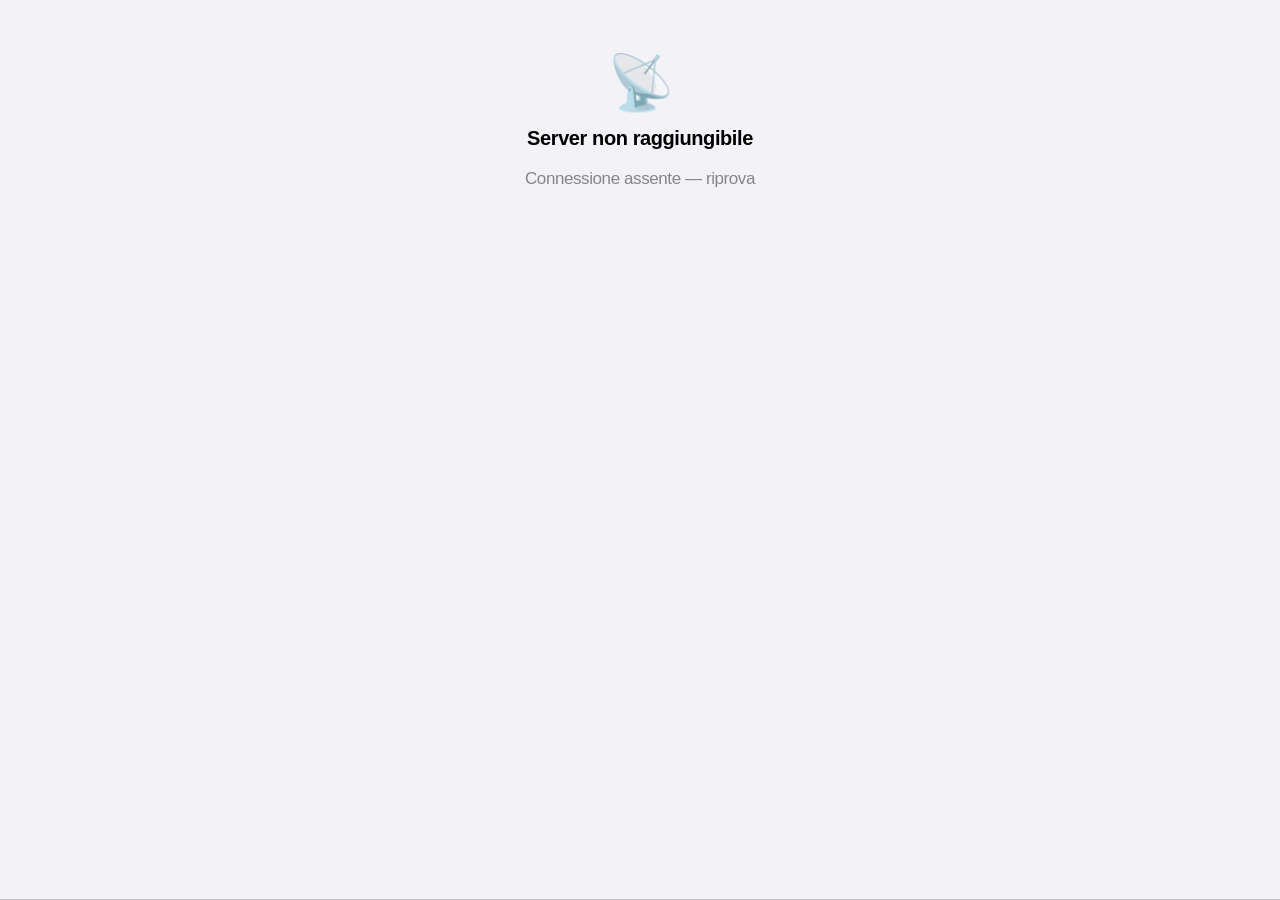
<file: public/index.html>
<!doctype html>
<html lang="it">
<head>
  <meta charset="utf-8">
  <meta name="viewport" content="width=device-width, initial-scale=1, viewport-fit=cover">
  <meta name="apple-mobile-web-app-capable" content="yes">
  <meta name="mobile-web-app-capable" content="yes">
  <meta name="apple-mobile-web-app-status-bar-style" content="default">
  <meta name="apple-mobile-web-app-title" content="PolSenna">
  <meta name="theme-color" content="#F2F2F7" media="(prefers-color-scheme: light)">
  <meta name="theme-color" content="#000000" media="(prefers-color-scheme: dark)">
  <title>PolSenna Bets</title>
  <link rel="icon" href="icon.svg" type="image/svg+xml">
  <link rel="apple-touch-icon" href="icon.svg">
  <link rel="manifest" href="manifest.webmanifest">
  <link rel="stylesheet" href="style.css">
</head>
<body>
  <div class="app" id="app"></div>
  <nav class="tabbar" id="tabbar"></nav>
  <script src="common.js"></script>
  <script src="app.js"></script>
</body>
</html>
</file>
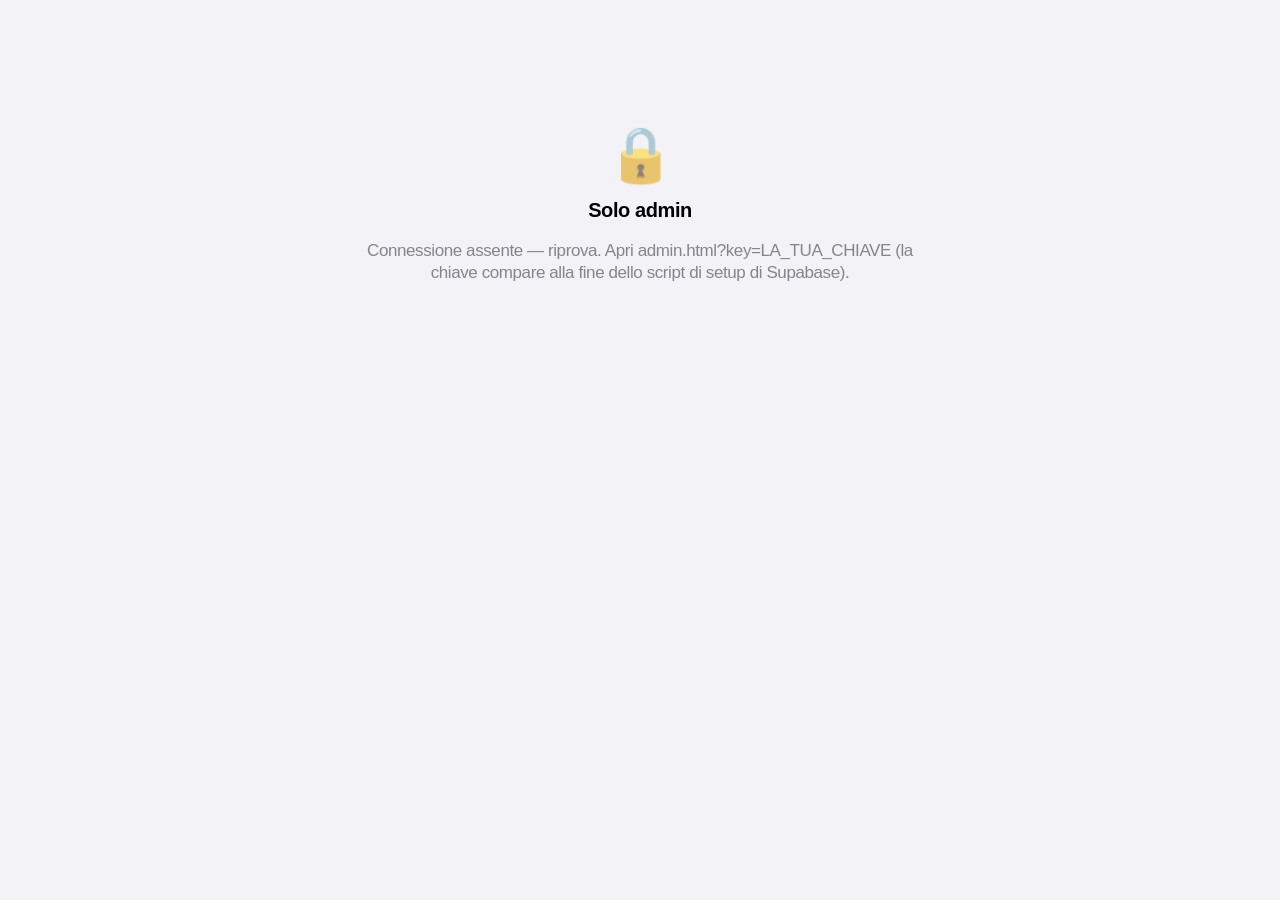
<file: public/admin.html>
<!doctype html>
<html lang="it">
<head>
  <meta charset="utf-8">
  <meta name="viewport" content="width=device-width, initial-scale=1, viewport-fit=cover">
  <meta name="apple-mobile-web-app-capable" content="yes">
  <meta name="theme-color" content="#F2F2F7" media="(prefers-color-scheme: light)">
  <meta name="theme-color" content="#000000" media="(prefers-color-scheme: dark)">
  <meta name="robots" content="noindex">
  <title>PolSenna Admin</title>
  <link rel="icon" href="icon.svg" type="image/svg+xml">
  <link rel="stylesheet" href="style.css">
</head>
<body class="no-tabs">
  <div class="app" id="app"></div>
  <script src="common.js"></script>
  <script src="admin.js"></script>
</body>
</html>
</file>
<file: public/style.css>
/* iOS-flavoured design tokens (Human Interface Guidelines system colors) */
:root {
  --tint: #FF9500;            /* systemOrange — basketball */
  --tint-press: #E68600;
  --blue: #007AFF;
  --green: #34C759;
  --red: #FF3B30;
  --bg: #F2F2F7;              /* systemGroupedBackground */
  --card: #FFFFFF;            /* secondarySystemGroupedBackground */
  --fill: rgba(120,120,128,.12);
  --fill-2: rgba(120,120,128,.20);
  --label: #000000;
  --label-2: rgba(60,60,67,.60);
  --label-3: rgba(60,60,67,.30);
  --sep: rgba(60,60,67,.29);
  --bar: rgba(249,249,249,.82);
  --radius: 12px;
  --shadow: 0 1px 0 rgba(0,0,0,.02);
  color-scheme: light;
}
@media (prefers-color-scheme: dark) {
  :root:not([data-theme="light"]) {
    --tint: #FF9F0A; --tint-press: #FFB340; --blue: #0A84FF; --green: #30D158; --red: #FF453A;
    --bg: #000000; --card: #1C1C1E; --fill: rgba(118,118,128,.24); --fill-2: rgba(118,118,128,.36);
    --label: #FFFFFF; --label-2: rgba(235,235,245,.60); --label-3: rgba(235,235,245,.30);
    --sep: rgba(84,84,88,.65); --bar: rgba(22,22,24,.82);
    color-scheme: dark;
  }
}
:root[data-theme="dark"] {
  --tint: #FF9F0A; --tint-press: #FFB340; --blue: #0A84FF; --green: #30D158; --red: #FF453A;
  --bg: #000000; --card: #1C1C1E; --fill: rgba(118,118,128,.24); --fill-2: rgba(118,118,128,.36);
  --label: #FFFFFF; --label-2: rgba(235,235,245,.60); --label-3: rgba(235,235,245,.30);
  --sep: rgba(84,84,88,.65); --bar: rgba(22,22,24,.82);
  color-scheme: dark;
}

* { box-sizing: border-box; -webkit-tap-highlight-color: transparent; }
html, body { margin: 0; }
body {
  background: var(--bg);
  color: var(--label);
  font: 17px/1.29 -apple-system, BlinkMacSystemFont, "SF Pro Text", "Segoe UI", Roboto, "Helvetica Neue", Arial, sans-serif;
  letter-spacing: -0.41px;
  -webkit-font-smoothing: antialiased;
  min-height: 100dvh;
}
button, input, select, textarea { font: inherit; color: inherit; letter-spacing: inherit; }
button { cursor: pointer; }
.app { max-width: 640px; margin: 0 auto; padding-bottom: calc(96px + env(safe-area-inset-bottom)); }

/* ---- navigation bar ---- */
.navbar {
  position: sticky; top: 0; z-index: 20;
  padding: calc(env(safe-area-inset-top) + 6px) 16px 6px;
  background: var(--bar);
  -webkit-backdrop-filter: saturate(180%) blur(20px); backdrop-filter: saturate(180%) blur(20px);
  border-bottom: .5px solid transparent;
  transition: border-color .2s;
}
.navbar.scrolled { border-bottom-color: var(--sep); }
.navrow { display: flex; align-items: center; justify-content: space-between; min-height: 44px; gap: 8px; }
.navrow .center { font-weight: 600; text-align: center; flex: 1; opacity: 0; transition: opacity .2s; white-space: nowrap; overflow: hidden; text-overflow: ellipsis; }
.navbar.scrolled .center { opacity: 1; }
.navbtn { background: none; border: 0; color: var(--tint); text-decoration: none;padding: 8px 0; display: inline-flex; align-items: center; gap: 4px; min-width: 60px; font-size: 17px; }
.navbtn.right { justify-content: flex-end; }
.navbtn svg { width: 12px; height: 20px; }
.largetitle { font-size: 34px; line-height: 41px; font-weight: 700; letter-spacing: .37px; margin: 2px 16px 8px; }
.subtitle { color: var(--label-2); font-size: 15px; margin: -4px 16px 12px; }

.avatar {
  width: 32px; height: 32px; border-radius: 50%;
  background: linear-gradient(135deg, var(--tint), #FF5E3A);
  color: #fff; font-weight: 600; font-size: 14px; display: grid; place-items: center; border: 0; flex: none;
}
.avatar.lg { width: 72px; height: 72px; font-size: 30px; }

/* ---- grouped lists ---- */
.section { margin: 0 16px 28px; }
.section-h { text-transform: uppercase; font-size: 13px; color: var(--label-2); margin: 0 16px 6px; letter-spacing: -0.08px; }
.section-f { font-size: 13px; color: var(--label-2); margin: 6px 16px 0; }
.list { background: var(--card); border-radius: var(--radius); overflow: hidden; }
.row {
  display: flex; align-items: center; gap: 12px; min-height: 44px; padding: 11px 16px;
  position: relative; background: none; border: 0; width: 100%; text-align: left;
}
.row + .row::before { content: ""; position: absolute; top: 0; left: 16px; right: 0; border-top: .5px solid var(--sep); }
.row.indent + .row.indent::before { left: 60px; }
button.row:active, a.row:active { background: var(--fill); }
a.row { color: inherit; text-decoration: none; }
.row .grow { flex: 1; min-width: 0; }
.row .title { font-size: 17px; }
.row .sub { font-size: 15px; color: var(--label-2); margin-top: 2px; }
.row .detail { color: var(--label-2); }
.chev { width: 8px; height: 13px; color: var(--label-3); flex: none; }
.check { width: 18px; height: 18px; color: var(--tint); flex: none; }
.truncate { white-space: nowrap; overflow: hidden; text-overflow: ellipsis; }

/* ---- game card ---- */
.gcard { display: block; background: var(--card); border-radius: 16px; padding: 16px; margin: 0 16px 12px; color: inherit; text-decoration: none; transition: transform .15s; }
.gcard:active { transform: scale(.98); }
.gcard .top { display: flex; justify-content: space-between; align-items: center; gap: 8px; margin-bottom: 6px; }
.gcard h3 { margin: 0; font-size: 20px; line-height: 25px; font-weight: 600; letter-spacing: .38px; }
.gcard .meta { color: var(--label-2); font-size: 15px; }
.gcard .foot { display: flex; align-items: center; justify-content: space-between; margin-top: 14px; font-size: 15px; color: var(--label-2); }
.pill { font-size: 12px; font-weight: 600; padding: 3px 8px; border-radius: 99px; background: var(--fill); color: var(--label-2); white-space: nowrap; text-transform: uppercase; letter-spacing: .2px; }
.pill.open { background: color-mix(in srgb, var(--green) 18%, transparent); color: var(--green); }
.pill.live { background: color-mix(in srgb, var(--red) 16%, transparent); color: var(--red); }
.pill.final { background: var(--fill); color: var(--label-2); }
.meter { height: 6px; border-radius: 3px; background: var(--fill); overflow: hidden; }
.meter > i { display: block; height: 100%; background: var(--tint); border-radius: 3px; transition: width .25s; }

/* ---- bet card ---- */
.credits-hero { margin: 0 16px 24px; background: var(--card); border-radius: 16px; padding: 16px; }
.credits-hero .big { font-size: 40px; font-weight: 700; letter-spacing: .4px; font-variant-numeric: tabular-nums; }
.credits-hero .big small { font-size: 17px; font-weight: 400; color: var(--label-2); letter-spacing: -.4px; }
.credits-hero .meter { margin-top: 10px; height: 8px; }
.credits-hero .row-x { display: flex; justify-content: space-between; align-items: baseline; }
.credits-hero .cd { color: var(--label-2); font-size: 15px; text-align: right; }

.opt { display: flex; align-items: center; gap: 12px; }
.opt .odds { font-variant-numeric: tabular-nums; color: var(--label-2); font-size: 15px; }
.radio { width: 22px; height: 22px; border-radius: 50%; border: 1.5px solid var(--label-3); flex: none; display: grid; place-items: center; transition: all .15s; }
.radio.on { border-color: var(--tint); background: var(--tint); }
.radio.on::after { content: ""; width: 8px; height: 8px; border-radius: 50%; background: #fff; }
.row.won .title { color: var(--green); font-weight: 600; }
.row.lost .title { color: var(--label-2); }

.stake { padding: 12px 16px 14px; border-top: .5px solid var(--sep); }
.stake-top { display: flex; align-items: center; justify-content: space-between; }
.stake-top .lbl { font-size: 15px; color: var(--label-2); }
.stake-top .win { font-size: 15px; color: var(--green); font-variant-numeric: tabular-nums; }
.stepper { display: inline-flex; align-items: center; background: var(--fill); border-radius: 9px; overflow: hidden; }
.stepper button { width: 46px; height: 34px; border: 0; background: none; font-size: 22px; line-height: 1; color: var(--label); }
.stepper button:active { background: var(--fill-2); }
.stepper button:disabled { color: var(--label-3); }
.stepper .val { min-width: 56px; text-align: center; font-weight: 600; font-variant-numeric: tabular-nums; border-left: .5px solid var(--sep); border-right: .5px solid var(--sep); line-height: 34px; }
.chips { display: flex; gap: 8px; margin-top: 10px; flex-wrap: wrap; }
.chip { border: 0; background: var(--fill); border-radius: 99px; padding: 6px 12px; font-size: 15px; font-weight: 500; color: var(--tint); }
.chip:active { background: var(--fill-2); }
input[type=range] { width: 100%; accent-color: var(--tint); margin: 12px 0 0; }

.others { padding: 10px 16px 12px; border-top: .5px solid var(--sep); font-size: 15px; }
.others .o { display: flex; justify-content: space-between; padding: 3px 0; color: var(--label-2); }
.others .o b { color: var(--label); font-weight: 500; }

/* ---- buttons ---- */
.btn {
  display: flex; align-items: center; justify-content: center; gap: 8px;
  width: 100%; min-height: 50px; border-radius: 14px; border: 0;
  background: var(--tint); color: #fff; font-weight: 600; font-size: 17px; transition: background .15s, transform .1s, opacity .15s;
}
.btn:active { background: var(--tint-press); transform: scale(.985); }
.btn:disabled { opacity: .4; }
.btn.secondary { background: color-mix(in srgb, var(--tint) 15%, transparent); color: var(--tint); }
.btn.destructive { background: color-mix(in srgb, var(--red) 15%, transparent); color: var(--red); }
.btn.plain { background: none; color: var(--tint); min-height: 44px; }
.dock {
  position: fixed; left: 0; right: 0; bottom: calc(49px + env(safe-area-inset-bottom)); z-index: 15;
  padding: 10px 16px; background: var(--bar);
  -webkit-backdrop-filter: saturate(180%) blur(20px); backdrop-filter: saturate(180%) blur(20px);
  border-top: .5px solid var(--sep);
}
.dock .inner { max-width: 608px; margin: 0 auto; }
.no-tabs .dock { bottom: 0; padding-bottom: calc(10px + env(safe-area-inset-bottom)); }

/* ---- tab bar ---- */
.tabbar {
  position: fixed; left: 0; right: 0; bottom: 0; z-index: 16;
  display: flex; justify-content: center;
  padding-bottom: env(safe-area-inset-bottom);
  background: var(--bar);
  -webkit-backdrop-filter: saturate(180%) blur(20px); backdrop-filter: saturate(180%) blur(20px);
  border-top: .5px solid var(--sep);
}
.tabbar a { flex: 1; max-width: 160px; height: 49px; display: flex; flex-direction: column; align-items: center; justify-content: center; gap: 2px; color: var(--label-2); text-decoration: none; font-size: 10px; font-weight: 500; letter-spacing: .1px; }
.tabbar a.on { color: var(--tint); }
.tabbar svg { width: 26px; height: 26px; }

/* ---- leaderboard ---- */
.podium { display: flex; justify-content: center; align-items: flex-end; gap: 10px; margin: 8px 16px 24px; }
.podium .p { flex: 1; max-width: 120px; text-align: center; }
.podium .p .avatar { margin: 0 auto 6px; width: 52px; height: 52px; font-size: 22px; }
.podium .p.first .avatar { width: 64px; height: 64px; font-size: 26px; }
.podium .block { border-radius: 12px 12px 4px 4px; background: var(--card); padding: 10px 4px; }
.podium .name { font-weight: 600; font-size: 15px; white-space: nowrap; overflow: hidden; text-overflow: ellipsis; }
.podium .pts { color: var(--label-2); font-size: 13px; font-variant-numeric: tabular-nums; }
.podium .medal { font-size: 22px; }
.rank { width: 28px; text-align: center; color: var(--label-2); font-weight: 600; font-variant-numeric: tabular-nums; flex: none; }
.pts-r { font-weight: 600; font-variant-numeric: tabular-nums; }
.me-tag { font-size: 12px; color: var(--tint); font-weight: 600; margin-left: 6px; }

/* ---- forms ---- */
.field { display: flex; align-items: center; gap: 12px; min-height: 44px; padding: 0 16px; position: relative; }
.field + .field::before, .row + .field::before, .field + .row::before { content: ""; position: absolute; top: 0; left: 16px; right: 0; border-top: .5px solid var(--sep); }
.field label { width: 96px; flex: none; }
.field input, .field select { flex: 1; min-width: 0; border: 0; background: none; padding: 11px 0; outline: none; font-size: 17px; }
.field input::placeholder { color: var(--label-3); }
.field input.odds { flex: none; width: 64px; text-align: right; font-variant-numeric: tabular-nums; color: var(--label-2); }
.field .x { background: none; border: 0; color: var(--red); padding: 4px; display: grid; place-items: center; }
.field .x svg { width: 22px; height: 22px; }
.seg { display: flex; background: var(--fill); border-radius: 9px; padding: 2px; margin: 0 16px 16px; }
.seg button { flex: 1; border: 0; background: none; padding: 6px 4px; border-radius: 7px; font-size: 13px; font-weight: 500; }
.seg button.on { background: var(--card); box-shadow: 0 3px 8px rgba(0,0,0,.12), 0 3px 1px rgba(0,0,0,.04); font-weight: 600; }

/* ---- sheet / modal ---- */
.backdrop { position: fixed; inset: 0; background: rgba(0,0,0,.4); z-index: 40; animation: fade .25s; }
.sheet {
  position: fixed; left: 0; right: 0; bottom: 0; z-index: 41; max-height: 92dvh; overflow: auto;
  background: var(--bg); border-radius: 14px 14px 0 0; padding: 8px 0 calc(24px + env(safe-area-inset-bottom));
  animation: up .35s cubic-bezier(.2,.9,.3,1);
  max-width: 640px; margin: 0 auto;
}
.sheet .grabber { width: 36px; height: 5px; border-radius: 3px; background: var(--fill-2); margin: 0 auto 8px; }
.sheet h2 { font-size: 28px; font-weight: 700; margin: 8px 16px 6px; letter-spacing: .36px; }
.sheet p.lead { margin: 0 16px 20px; color: var(--label-2); font-size: 15px; }
@keyframes up { from { transform: translateY(100%); } }
@keyframes fade { from { opacity: 0; } }

.toast {
  position: fixed; left: 50%; top: calc(env(safe-area-inset-top) + 12px); transform: translateX(-50%);
  z-index: 60; background: var(--card); color: var(--label); padding: 12px 18px; border-radius: 99px;
  box-shadow: 0 8px 30px rgba(0,0,0,.18); font-size: 15px; font-weight: 500; display: flex; gap: 8px; align-items: center;
  animation: drop .35s cubic-bezier(.2,.9,.3,1); max-width: calc(100% - 32px);
}
.toast.err { color: var(--red); }
@keyframes drop { from { transform: translate(-50%, -140%); } }

.empty { text-align: center; color: var(--label-2); padding: 48px 32px; }
.empty .ico { font-size: 54px; margin-bottom: 8px; }
.empty h3 { color: var(--label); margin: 0 0 6px; font-size: 20px; font-weight: 600; }
.view { animation: fade .2s; }
.hint { font-size: 13px; color: var(--label-2); }
.green { color: var(--green); }
.red { color: var(--red); }
.tint { color: var(--tint); }
.mono { font-variant-numeric: tabular-nums; }
</file>
